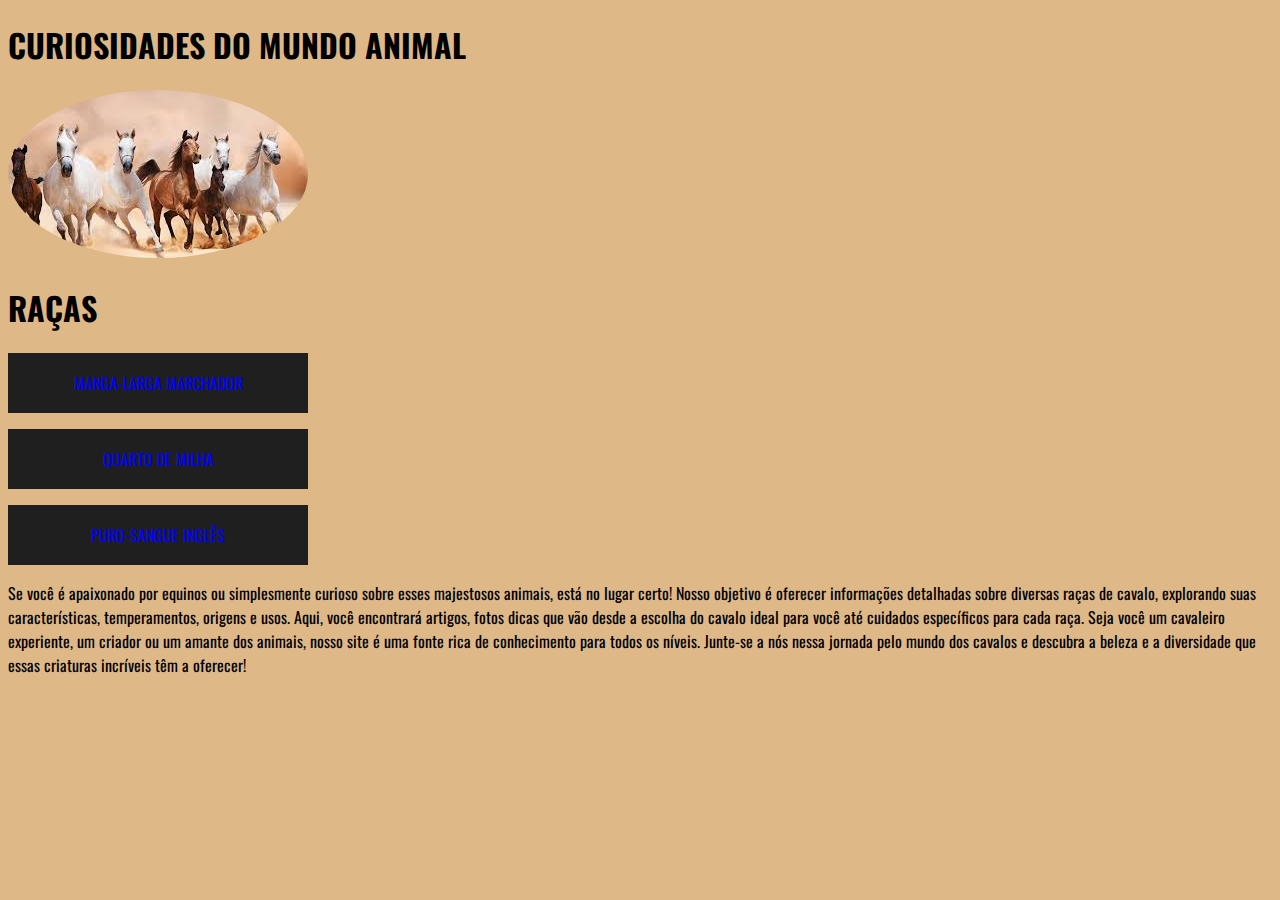
<file: index.html>
<!DOCTYPE html>
<html lang="pt-br">
<head> 
    <meta charset="UTF-8">
    <meta name="viewport" content="width=device-width, initial-scale=1.0">
    <link rel="stylesheet" href="style.css">
    <title>PÁGINA INICIAL</title>
    <link rel="preconnect" href="https://fonts.googleapis.com">
    <link rel="preconnect" href="https://fonts.gstatic.com" crossorigin>
    <link href="https://fonts.googleapis.com/css2?family=Oswald:wght@200..700&display=swap" rel="stylesheet">
    <link rel="icon" href="favicon-16x16.png">
</head>
<body>    

    <h1>CURIOSIDADES DO MUNDO ANIMAL</h1>
    <img src="foto_html.jpg" alt="">
    <h1>RAÇAS</h1>
    <div class="RAÇAS">
        <a href="mangalarga.html">MANGA-LARGA MARCHADOR</a>
        <p></p>
        <a href="quarto.html">QUARTO DE MILHA</a>
        <p></p>
        <a href="purosangue.html">PURO-SANGUE INGLÊS</a>
     </div>


     <p>Se você é apaixonado por equinos ou simplesmente curioso sobre esses majestosos animais, está no lugar certo! Nosso objetivo é oferecer informações detalhadas sobre diversas raças de cavalo, explorando suas características, temperamentos, origens e usos.

        Aqui, você encontrará artigos, fotos dicas que vão desde a escolha do cavalo ideal para você até cuidados específicos para cada raça. Seja você um cavaleiro experiente, um criador ou um amante dos animais, nosso site é uma fonte rica de conhecimento para todos os níveis.
        
        Junte-se a nós nessa jornada pelo mundo dos cavalos e descubra a beleza e a diversidade que essas criaturas incríveis têm a oferecer!
        
        </p>


        

</body>
</html>
</file>
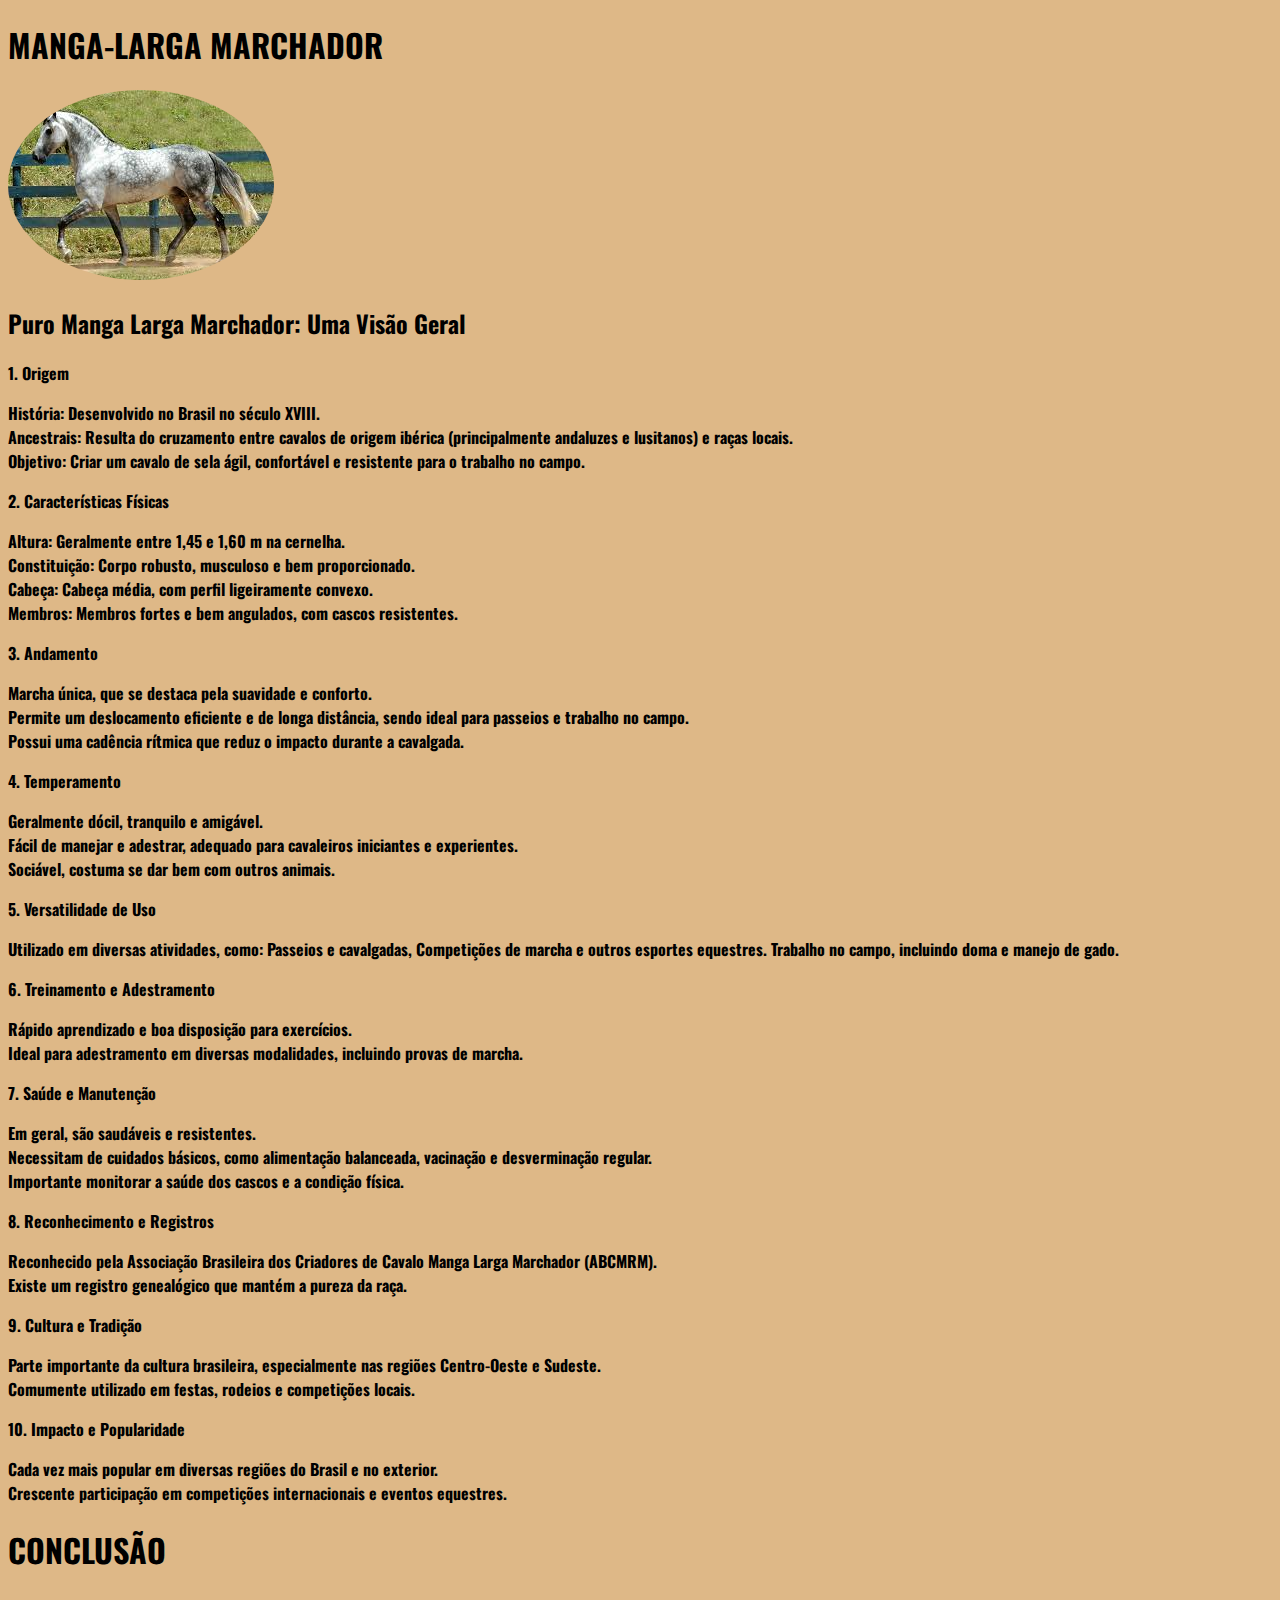
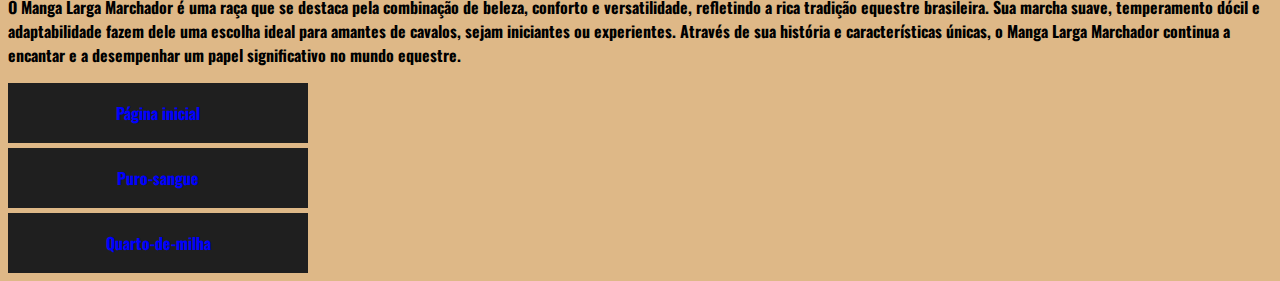
<file: mangalarga.html>
<!DOCTYPE html>
  <html lang="pt-br">
  <head>
    <meta charset="UTF-8">
    <meta name="viewport" content="width=device-width, initial-scale=1.0">
    <link rel="stylesheet" href="style.css">
    <link rel="preconnect" href="https://fonts.googleapis.com">
    <link rel="preconnect" href="https://fonts.gstatic.com" crossorigin>
    <link href="https://fonts.googleapis.com/css2?family=Oswald:wght@200..700&display=swap" rel="stylesheet">
    <link rel="icon" href="favicon-16x16.png">    <title>MANGA-LARGA</title>
  </head>
  <h1>MANGA-LARGA MARCHADOR</h1>  <strong>
  <img src="manga_larga.jpg" alt="">
  <body>
    <h2>Puro Manga Larga Marchador: Uma Visão Geral</h2>
    <p>1. Origem</p>

      <li>História: Desenvolvido no Brasil no século XVIII.</li>
      <li>Ancestrais: Resulta do cruzamento entre cavalos de origem ibérica (principalmente andaluzes e lusitanos) e raças locais.</li>
      <li>Objetivo: Criar um cavalo de sela ágil, confortável e resistente para o trabalho no campo.</li>
    <p>2. Características Físicas</p>

      <li>Altura: Geralmente entre 1,45 e 1,60 m na cernelha.</li>
      <li>Constituição: Corpo robusto, musculoso e bem proporcionado.</li>
      <li>Cabeça: Cabeça média, com perfil ligeiramente convexo.</li>
      <li>Membros: Membros fortes e bem angulados, com cascos resistentes.</li>

    <p>3. Andamento</p>

      <li>Marcha única, que se destaca pela suavidade e conforto.</li>
      <li>Permite um deslocamento eficiente e de longa distância, sendo ideal para passeios e trabalho no campo.</li>
      <li>Possui uma cadência rítmica que reduz o impacto durante a cavalgada.</li>

    <p>4. Temperamento</p>

      <li>Geralmente dócil, tranquilo e amigável.</li>
      <li>Fácil de manejar e adestrar, adequado para cavaleiros iniciantes e experientes.</li>
      <li>Sociável, costuma se dar bem com outros animais.</li>

    <p>5. Versatilidade de Uso</p>

      <li>Utilizado em diversas atividades, como:
      Passeios e cavalgadas, Competições de marcha e outros esportes equestres.
      Trabalho no campo, incluindo doma e manejo de gado.</li> 

    <p>6. Treinamento e Adestramento</p>

      <li>Rápido aprendizado e boa disposição para exercícios.</li>
      <li>Ideal para adestramento em diversas modalidades, incluindo provas de marcha.</li>

    <p>7. Saúde e Manutenção</p>

      <li>Em geral, são saudáveis e resistentes.</li>
      <li>Necessitam de cuidados básicos, como alimentação balanceada, vacinação e desverminação regular.</li>
      <li>Importante monitorar a saúde dos cascos e a condição física.</li>

    <p>8. Reconhecimento e Registros</p>

      <li>Reconhecido pela Associação Brasileira dos Criadores de Cavalo Manga Larga Marchador (ABCMRM).</li>
      <li>Existe um registro genealógico que mantém a pureza da raça.</li>

    <p>9. Cultura e Tradição</p>

      <li>Parte importante da cultura brasileira, especialmente nas regiões Centro-Oeste e Sudeste.</li>
      <li>Comumente utilizado em festas, rodeios e competições locais.</li>

    <p>10. Impacto e Popularidade</p>

      <li>Cada vez mais popular em diversas regiões do Brasil e no exterior.</li>
      <li>Crescente participação em competições internacionais e eventos equestres.</li>

    <h1>CONCLUSÃO</h1>
      <P>O Manga Larga Marchador é uma raça que se destaca pela combinação de beleza, conforto e versatilidade,
        refletindo a rica tradição equestre brasileira. Sua marcha suave, temperamento dócil e adaptabilidade fazem dele uma escolha ideal para amantes de cavalos,
        sejam iniciantes ou experientes. Através de sua história e características únicas,
        o Manga Larga Marchador continua a encantar e a desempenhar um papel significativo no mundo equestre.</P>
  <a class="links" href="index.html">Página inicial</a>
  <a class="links" href="purosangue.html">Puro-sangue</a>
  <a class="links" href="quarto.html">Quarto-de-milha</a>
  </body>
  </html>
</file>
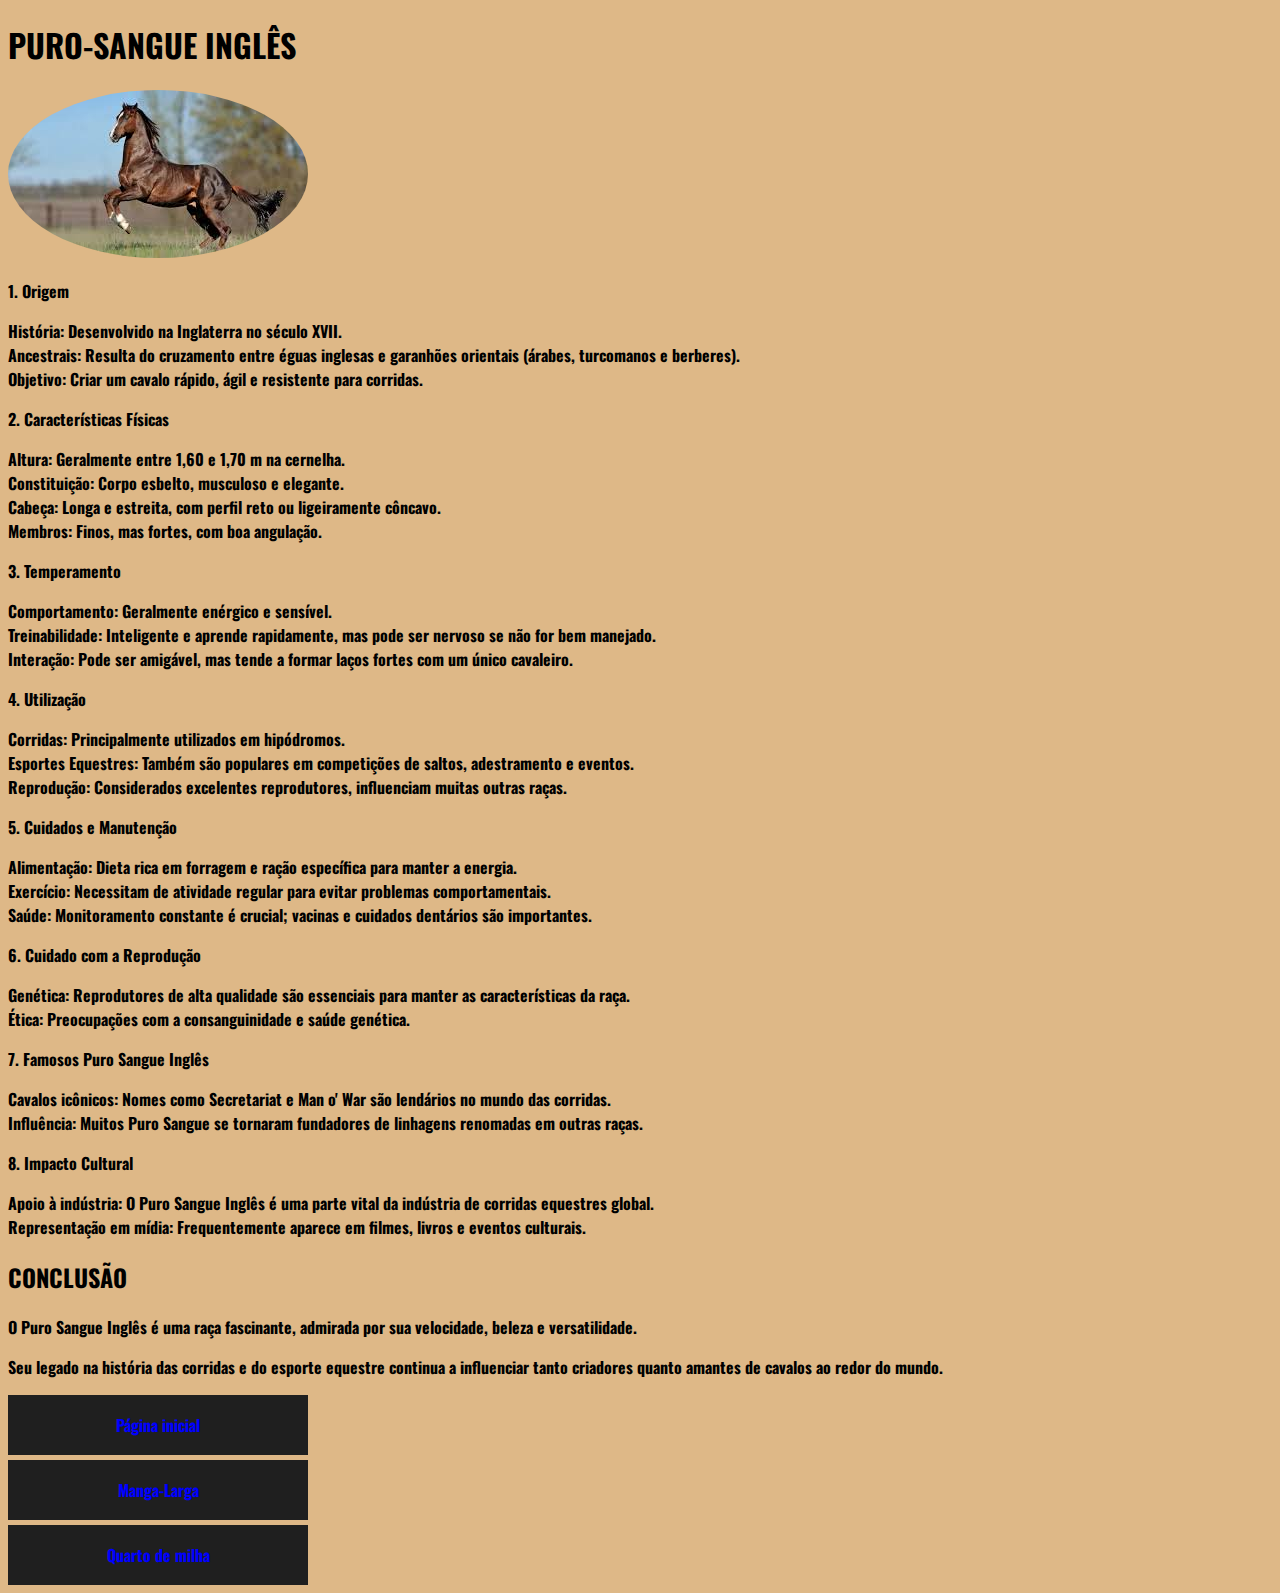
<file: purosangue.html>
<!DOCTYPE html>
<html lang="pt-br">
<head>
    <meta charset="UTF-8">
    <meta name="viewport" content="width=device-width, initial-scale=1.0">
    <title>PURO-SANGUE</title>
    <link rel="stylesheet" href="style.css">
    <link rel="preconnect" href="https://fonts.googleapis.com">
    <link rel="preconnect" href="https://fonts.gstatic.com" crossorigin>
    <link href="https://fonts.googleapis.com/css2?family=Oswald:wght@200..700&display=swap" rel="stylesheet">
    <link rel="icon" href="favicon-16x16.png">
</head>
<h1>PURO-SANGUE INGLÊS</h1> <strong>
<img src="puro_sangue_ingles.jpg" alt="">
<body>
    <p>1. Origem</p>

       <li>História: Desenvolvido na Inglaterra no século XVII.</li>
       <li>Ancestrais: Resulta do cruzamento entre éguas inglesas e garanhões orientais (árabes, turcomanos e berberes).</li>
       <li>Objetivo: Criar um cavalo rápido, ágil e resistente para corridas.</li>
    <p>2. Características Físicas</p>

            <li>Altura: Geralmente entre 1,60 e 1,70 m na cernelha.</li>
            <li>Constituição: Corpo esbelto, musculoso e elegante.</li>
            <li>Cabeça: Longa e estreita, com perfil reto ou ligeiramente côncavo.</li>
            <li>Membros: Finos, mas fortes, com boa angulação.</li>

    <p>3. Temperamento</p>

            <li>Comportamento: Geralmente enérgico e sensível.</li>
            <li>Treinabilidade: Inteligente e aprende rapidamente, mas pode ser nervoso se não for bem manejado.</li>
            <li>Interação: Pode ser amigável, mas tende a formar laços fortes com um único cavaleiro.</li>

    <p>4. Utilização</p>

            <li>Corridas: Principalmente utilizados em hipódromos.</li>
            <li>Esportes Equestres: Também são populares em competições de saltos, adestramento e eventos.</li>
            <li>Reprodução: Considerados excelentes reprodutores, influenciam muitas outras raças.</li>

    <p>5. Cuidados e Manutenção</p>

        <li>Alimentação: Dieta rica em forragem e ração específica para manter a energia.</li>
        <li>Exercício: Necessitam de atividade regular para evitar problemas comportamentais.</li>
        <li>Saúde: Monitoramento constante é crucial; vacinas e cuidados dentários são importantes.</li>

    <p>6. Cuidado com a Reprodução</p>

        <li>Genética: Reprodutores de alta qualidade são essenciais para manter as características da raça.</li>
        <li>Ética: Preocupações com a consanguinidade e saúde genética.</li>  

    <p>7. Famosos Puro Sangue Inglês</p>

        <li>Cavalos icônicos: Nomes como Secretariat e Man o' War são lendários no mundo das corridas.</li>
        <li>Influência: Muitos Puro Sangue se tornaram fundadores de linhagens renomadas em outras raças.</li>

    <p>8. Impacto Cultural</p>

        <li>Apoio à indústria: O Puro Sangue Inglês é uma parte vital da indústria de corridas equestres global.</li>
        <li>Representação em mídia: Frequentemente aparece em filmes, livros e eventos culturais.</li>

<h2>CONCLUSÃO</h2>
    <P>O Puro Sangue Inglês é uma raça fascinante, admirada por sua velocidade, beleza e versatilidade.</P>
    <P>Seu legado na história das corridas e do esporte equestre continua a influenciar tanto criadores 
        quanto amantes de cavalos ao redor do mundo.</P>

        
    <a class="links" href="index.html">Página inicial</a>
    <a class="links" href="mangalarga.html">Manga-Larga</a>
    <a class="links" href="quarto.html">Quarto de milha</a>
</body>
</html>
</file>
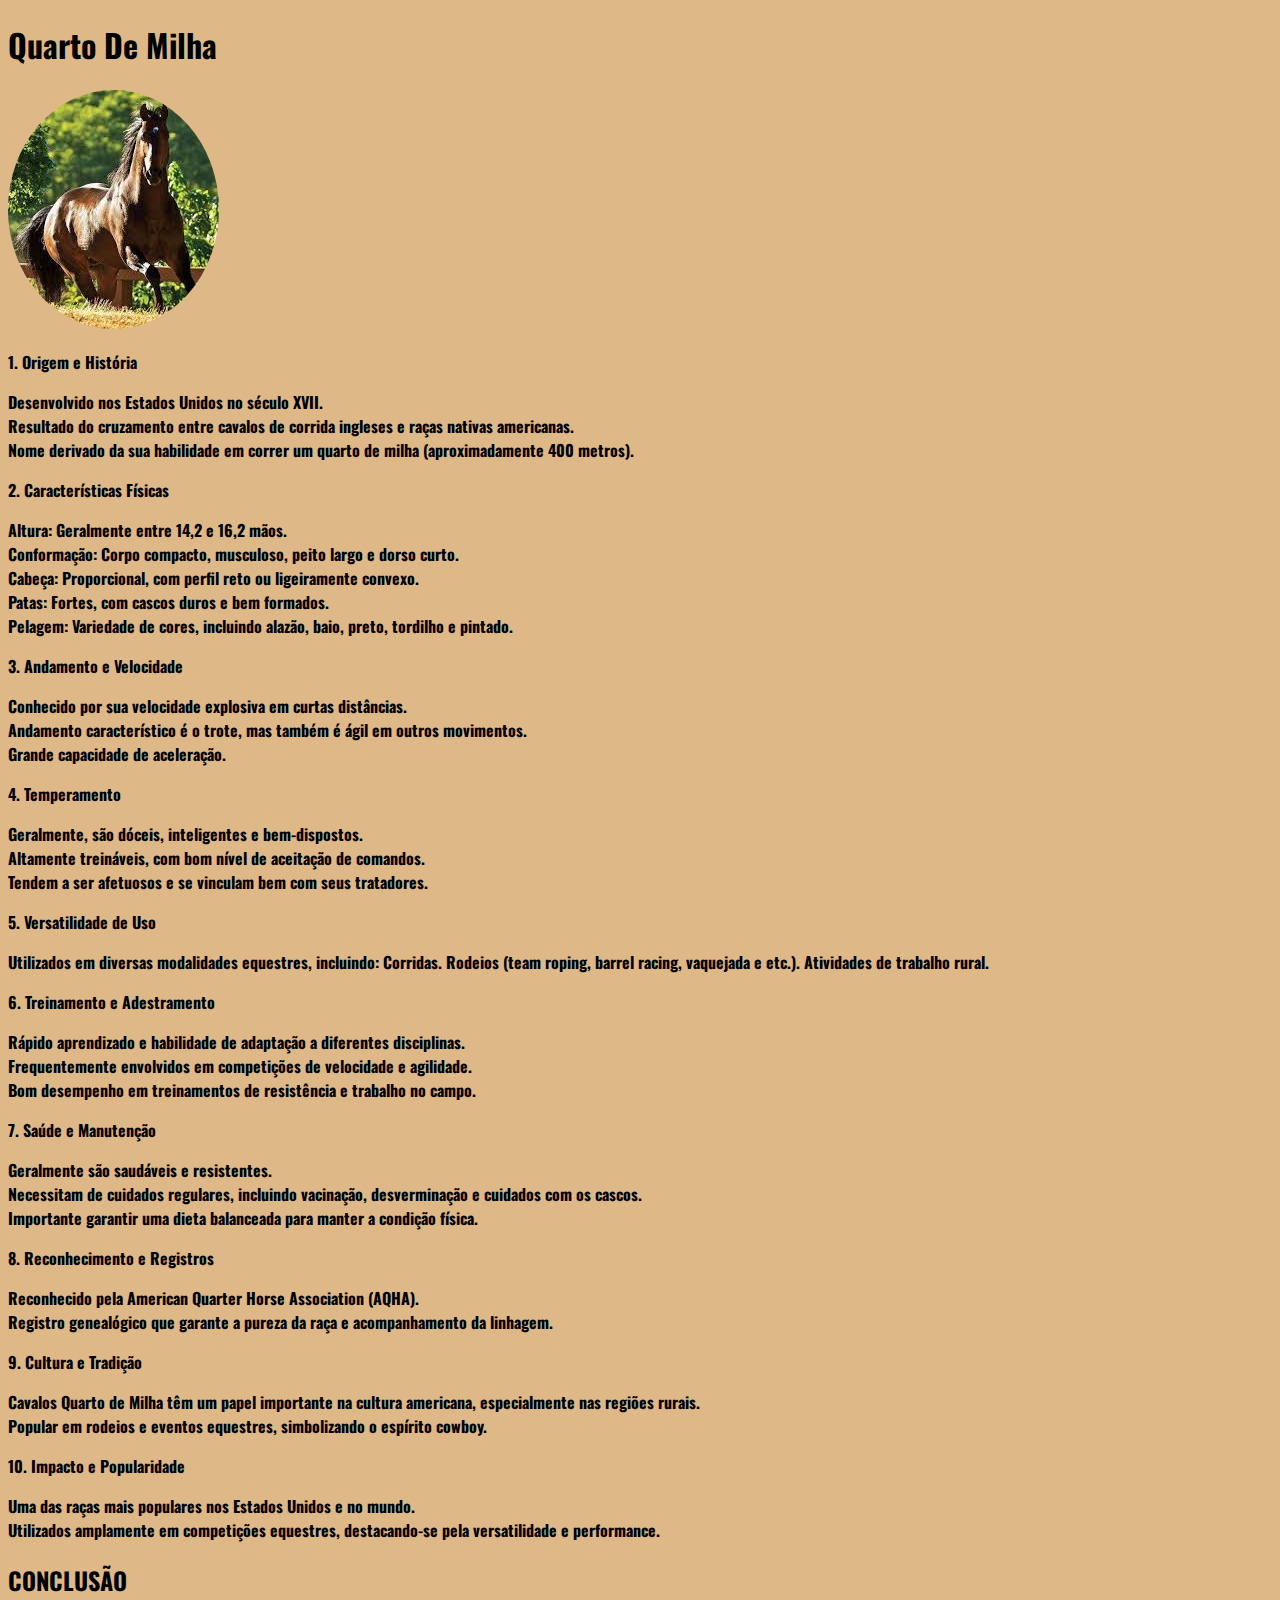
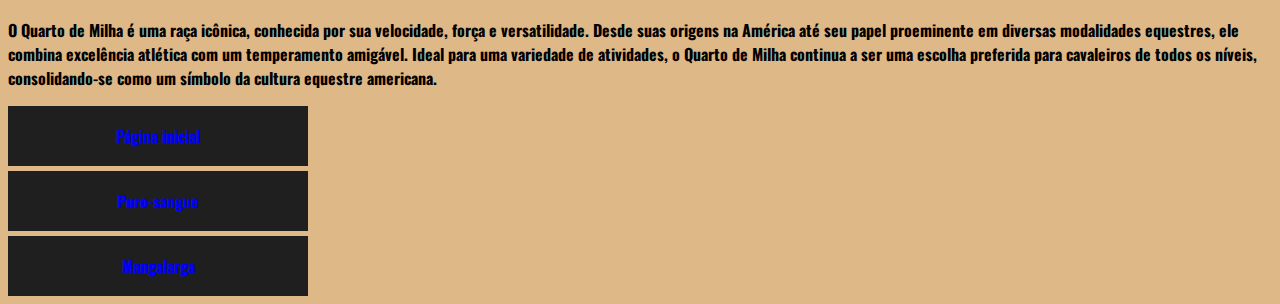
<file: quarto.html>
<!DOCTYPE html>
<html lang="pt-br">
<head>
    <meta charset="UTF-8">
    <meta name="viewport" content="width=device-width, initial-scale=1.0">
    <title>QUARTO-DE-MILHA</title>
    <link rel="stylesheet" href="style.css">
    <link rel="preconnect" href="https://fonts.googleapis.com">
    <link rel="preconnect" href="https://fonts.gstatic.com" crossorigin>
    <link href="https://fonts.googleapis.com/css2?family=Oswald:wght@200..700&display=swap" rel="stylesheet">
    <link rel="icon" href="favicon-16x16.png"></head>
<h1>Quarto De Milha</h1>   <strong> 

<img src="quarto_de_milha.jpg" alt="">
<body>
    <p>1. Origem e História</p> 

        <li>Desenvolvido nos Estados Unidos no século XVII.</li>
        <li>Resultado do cruzamento entre cavalos de corrida ingleses e raças nativas americanas.</li>
        <li>Nome derivado da sua habilidade em correr um quarto de milha (aproximadamente 400 metros).</li>

    <p>2. Características Físicas

        <li>Altura: Geralmente entre 14,2 e 16,2 mãos.</li>
        <li>Conformação: Corpo compacto, musculoso, peito largo e dorso curto.</li>
        <li>Cabeça: Proporcional, com perfil reto ou ligeiramente convexo.</li>
        <li>Patas: Fortes, com cascos duros e bem formados.</li>
        <li>Pelagem: Variedade de cores, incluindo alazão, baio, preto, tordilho e pintado.</li>

    <p>3. Andamento e Velocidade

        <li>Conhecido por sua velocidade explosiva em curtas distâncias.</li>
        <li>Andamento característico é o trote, mas também é ágil em outros movimentos.</li>
        <li>Grande capacidade de aceleração.</li>
    
    <p>4. Temperamento</p>

        <li>Geralmente, são dóceis, inteligentes e bem-dispostos.</li>
        <li>Altamente treináveis, com bom nível de aceitação de comandos.</li>
        <li>Tendem a ser afetuosos e se vinculam bem com seus tratadores.</li>

    <p>5. Versatilidade de Uso

        <li>Utilizados em diversas modalidades equestres, incluindo:
            Corridas.
            Rodeios (team roping, barrel racing, vaquejada e etc.).
            Atividades de trabalho rural.</li>

    <p>6. Treinamento e Adestramento</p>

        <li>Rápido aprendizado e habilidade de adaptação a diferentes disciplinas.</li>
        <li>Frequentemente envolvidos em competições de velocidade e agilidade.</li>
        <li>Bom desempenho em treinamentos de resistência e trabalho no campo.</li>

    <p>7. Saúde e Manutenção</p>

        <li>Geralmente são saudáveis e resistentes.</li>
        <li>Necessitam de cuidados regulares, incluindo vacinação, desverminação e cuidados com os cascos.</li>
        <li>Importante garantir uma dieta balanceada para manter a condição física.</li>

    <p>8. Reconhecimento e Registros

        <li>Reconhecido pela American Quarter Horse Association (AQHA).</li>
        <li>Registro genealógico que garante a pureza da raça e acompanhamento da linhagem.</li>

    <p>9. Cultura e Tradição

        <li>Cavalos Quarto de Milha têm um papel importante na cultura americana, especialmente nas regiões rurais.</li>
        <li>Popular em rodeios e eventos equestres, simbolizando o espírito cowboy.</li>

    <p>10. Impacto e Popularidade

        <li>Uma das raças mais populares nos Estados Unidos e no mundo.</li>
        <li>Utilizados amplamente em competições equestres, destacando-se pela versatilidade e performance.</li>

<h2>CONCLUSÃO</h2>

    <p>O Quarto de Milha é uma raça icônica, conhecida por sua velocidade, força e versatilidade.
    Desde suas origens na América até seu papel proeminente em diversas modalidades equestres,
    ele combina excelência atlética com um temperamento amigável. Ideal para uma variedade de atividades,
    o Quarto de Milha continua a ser uma escolha preferida para cavaleiros de todos os níveis, 
    consolidando-se como um símbolo da cultura equestre americana.</p>
    <a class="links" href="index.html">Página inicial</a>
    <a class="links"href="purosangue.html">Puro-sangue</a>
    <a class="links"href="mangalarga.html">Mangalarga</a>
</body>
</html>
</file>
<file: style.css>
body{
    background-color: burlywood;
    font-family: "Oswald", sans-serif;
}

a {
    background-color: hsl(0, 0%, 12%); /*Para fazer quadradinho*/ 
    width: 300px;
    height: 60px;
    color: white;
    text-decoration: none;
    display: flex;
    justify-content: center;
    align-items: center;
    

}
.links{
    margin-top: 5px;
}

p{
    font-size: medium;
    
}

a{
    color: blue;
    text-decoration: none;
}

a:visited{
    color: blue;
}

a:hover{
    background-color: black;
    color: white;
}

a:active{
    background-color: green;
}

img{
    border-radius: 100%;
}
</file>
